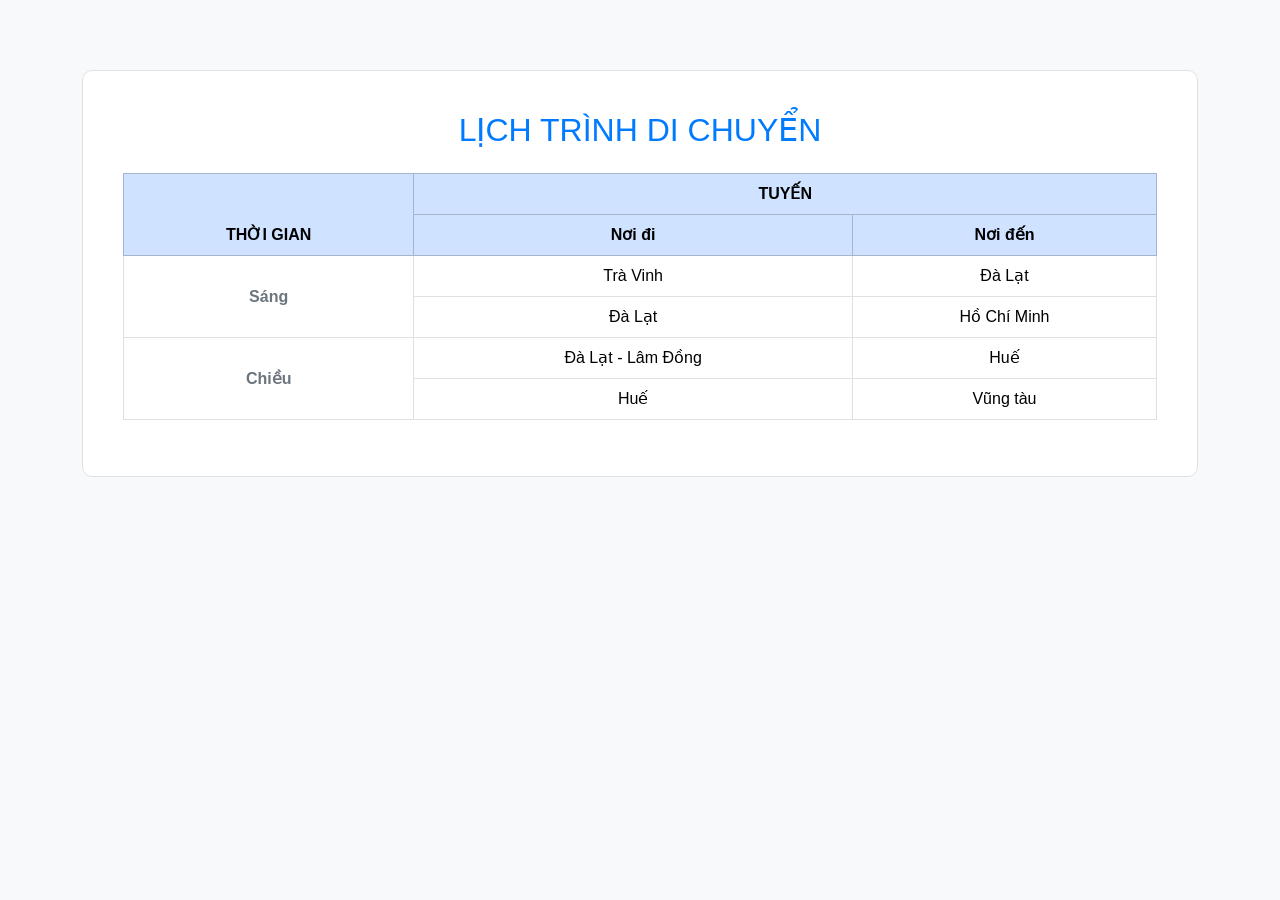
<file: index.html>
<!DOCTYPE html>
<html lang="en">
<head>
    <meta charset="UTF-8">
    <meta name="viewport" content="width=device-width, initial-scale=1.0">
    <title>Lịch trình di chuyển</title>
    <!-- CSS Bootstrap (CDN) -->
    <link href="https://cdn.jsdelivr.net/npm/bootstrap@5.3.8/dist/css/bootstrap.min.css" rel="stylesheet">
    <!-- Custom Styles -->
    <link rel="stylesheet" href="css/index.css">
</head>
<body>
    <div class="container">
        <div class="table-container">
            <h2 class="text-center mb-4 text-primary">LỊCH TRÌNH DI CHUYỂN</h2>
            <table class="table table-bordered table-hover text-center align-middle">
                <thead class="table-primary">
                    <tr>
                        <th rowspan="2">THỜI GIAN</th>
                        <th colspan="2">TUYẾN</th>
                    </tr>
                    <tr>
                        <th>Nơi đi</th>
                        <th>Nơi đến</th>
                    </tr>
                </thead>
                <tbody>
                    <tr>
                        <td rowspan="2" class="fw-bold text-secondary">Sáng</td>
                        <td>Trà Vinh</td>
                        <td>Đà Lạt</td>
                    </tr>
                    <tr>
                        <td>Đà Lạt</td>
                        <td>Hồ Chí Minh</td>
                    </tr>
                    <tr>
                        <td rowspan="2" class="fw-bold text-secondary">Chiều</td>
                        <td>Đà Lạt - Lâm Đồng</td>
                        <td>Huế</td>
                    </tr>    
                    <tr>
                        <td>Huế</td>
                        <td>Vũng tàu</td>
                    </tr>        
                </tbody>
            </table>
        </div>
    </div>

    <!-- JS Bootstrap -->
    <!-- JS Bootstrap (CDN) -->
    <script src="https://cdn.jsdelivr.net/npm/bootstrap@5.3.8/dist/js/bootstrap.bundle.min.js"></script>
</body>
</html>
</file>
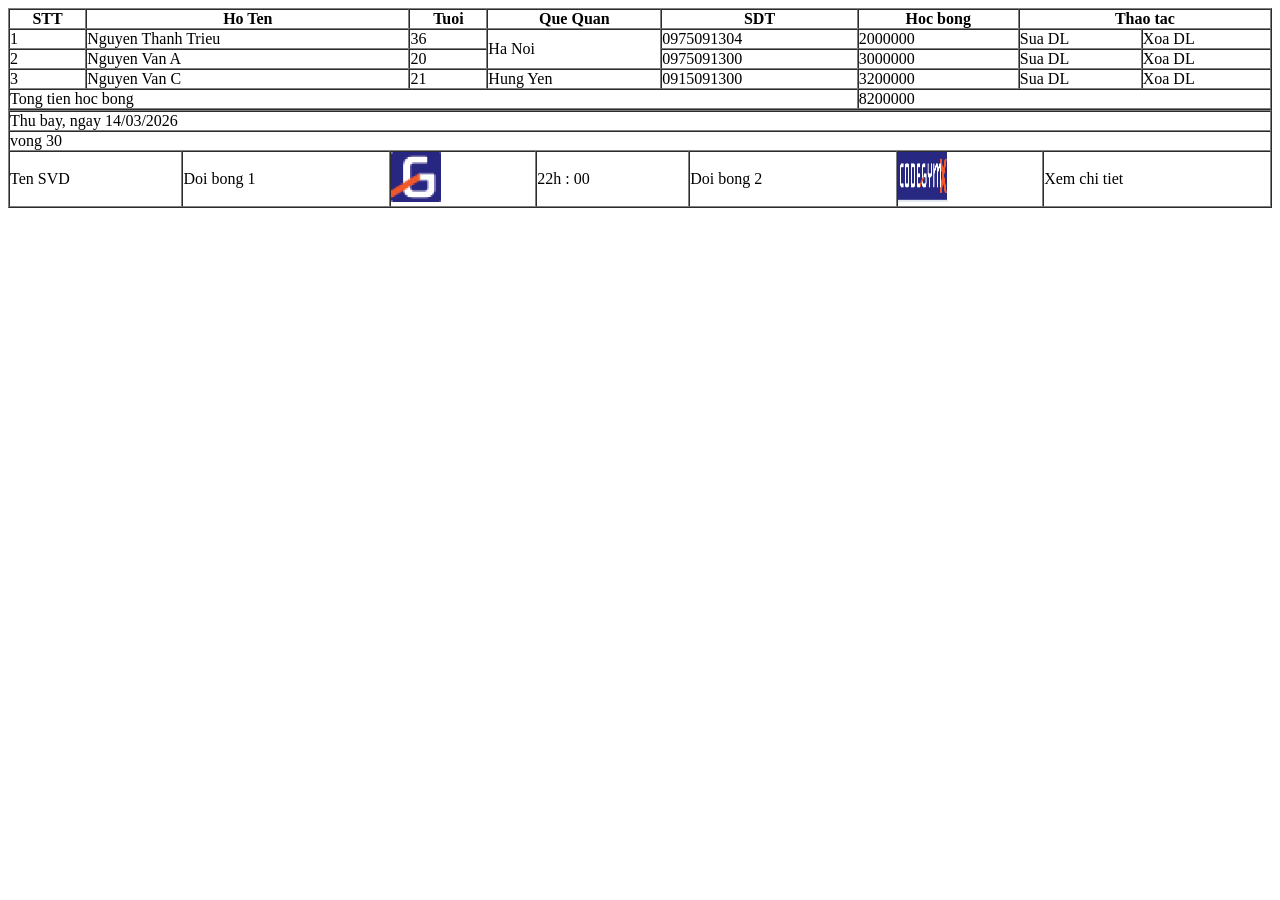
<file: demo-table.html>
<!DOCTYPE html>
<html lang="en">
<head>
    <meta charset="UTF-8">
    <meta name="viewport" content="width=device-width, initial-scale=1.0">
    <title>Demo HTML Table</title>
</head>
<body>
    <table width="100%" border="1" cellspacing="0" cellpadding="0">
        <thead>
            <tr>
                <th>STT</th>
                <th>Ho Ten</th>
                <th>Tuoi</th>
                <th>Que Quan</th>
                <th>SDT</th>
                <th>Hoc bong</th>
                <th colspan="2">Thao tac</th>
            </tr>
        </thead>
        <tbody>
            <tr>
                <td>1</td>
                <td>Nguyen Thanh Trieu</td>
                <td>36</td>
                <td rowspan="2">Ha Noi</td>
                <td>0975091304</td>
                <td>2000000</td>
                <td>Sua DL</td>
                <td> Xoa DL</td>
            </tr>
            <tr>
                <td>2</td>
                <td>Nguyen Van A</td>
                <td>20</td>
                <td>0975091300</td>
                <td>3000000</td>
                <td>Sua DL</td>
                <td> Xoa DL</td>
            </tr>
            <tr>
                <td>3</td>
                <td>Nguyen Van C</td>
                <td>21</td>
                <td>Hung Yen</td>
                <td>0915091300</td>
                <td>3200000</td>
                <td>Sua DL</td>
                <td> Xoa DL</td>
            </tr>
        </tbody>
        <tfoot>
            <tr>
                <td colspan="5">Tong tien hoc bong</td>
                <td colspan="3">8200000</td>
            </tr>
        </tfoot>
    </table>

    <table width="100%" border="1" cellpadding="0" cellspacing="0">
        <tbody>
            <tr>
                <td colspan="7">Thu bay, ngay 14/03/2026</td>
            </tr>
            <tr>
                <td colspan="7"> vong 30</td>
            </tr>
            <tr>
                <td>Ten SVD</td>
                <td>Doi bong 1</td>
                <td>
                    <img src="images/icon.png" width="50px" height="50px">
                </td>
                <td>22h : 00</td>
                <td>Doi bong 2</td>
                <td><img src="images/logo.png" width="50px" height="50px"></td>
                <td>Xem chi tiet</td>
            </tr>
            <tr></tr>
        </tbody>
    </table>
</body>
</html>
</file>
<file: css/index.css>
/* CSS cho trang Lịch trình - Phiên bản đơn giản cho người mới bắt đầu */

body {
    background-color: #f8f9fa;
    font-family: Arial, sans-serif;
    padding: 20px;
}

/* Khối bao quanh bảng (Table Container) */
.table-container {
    background-color: #ffffff;
    padding: 40px;
    border-radius: 10px;
    margin-top: 50px;
    border: 1px solid #dee2e6;
}

/* Tiêu đề chính */
h2.text-primary {
    color: #007bff !important; /* Màu xanh Bootstrap */
    text-align: center;
    margin-bottom: 30px;
}

/* Chữ in đậm và màu xám */
.fw-bold.text-secondary {
    color: #6c757d !important;
    font-weight: bold;
}

/* Lưu ý: Bạn có thể sử dụng các class của Bootstrap trong file HTML 
để làm bảng đẹp hơn mà không cần viết thêm CSS phức tạp. */
</file>
